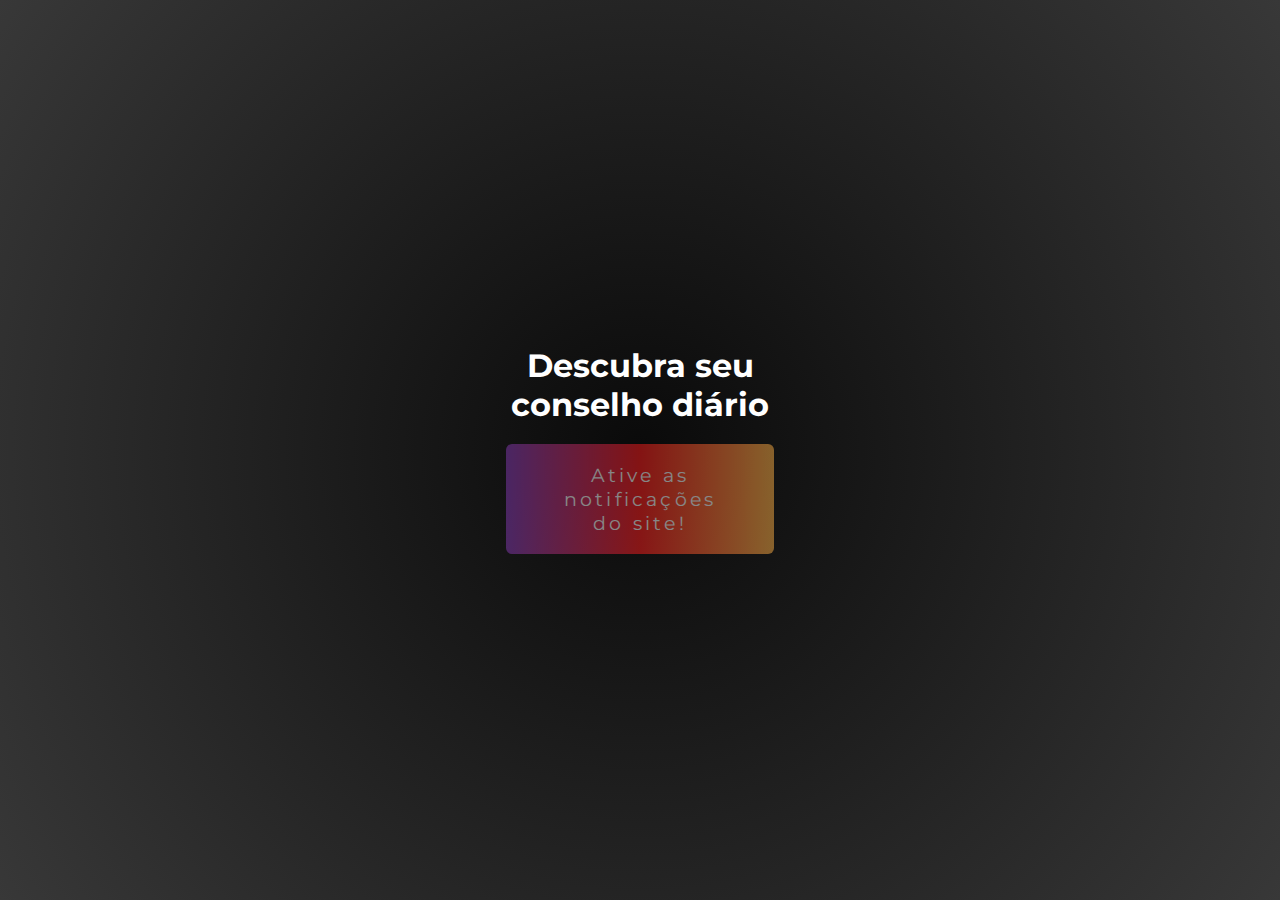
<file: index.html>
<!DOCTYPE html>
<html lang="pt-br">
<head>
    <meta charset="UTF-8">
    <meta http-equiv="X-UA-Compatible" content="IE=edge">
    <meta name="viewport" content="width=device-width, initial-scale=1.0, maximum-scale=1.0, user-scalable=no" />
    <title>Notify me</title>
    <link rel="stylesheet" href="css/style.css?v=1.5">
    <link rel="stylesheet" href="css/index.css?v=1.5">
    <link rel="icon" type="image/png" href="https://cdn3d.iconscout.com/3d/premium/thumb/notification-bell-6335963-5220283.png" />
</head>
<body>
    <div class="app">
        <div class="item">
            <h1 class="index-h1">
                Descubra seu <br> conselho diário
            </h1>
            <button id="notify" style="display: none;">
                Notify me!
            </button>
            <button id="activate" disabled>
                Ative as <br> notificações <br> do site!
            </button>
        </div>
    </div>
    <script src="js/index.js?v=1.4"></script>
</body>
</html>
</file>
<file: css/style.css>
@import url('https://fonts.googleapis.com/css2?family=Montserrat&display=swap');
*{
    margin: 0;
    padding: 0;
    box-sizing: border-box;
}
body{
    min-height: 100vh;
    user-select: none;
    background: rgb(33,33,33);
    background: radial-gradient(circle, rgb(10, 10, 10) 0%, rgb(56, 56, 56) 100%);
}
.app{
    display: flex;
    flex-direction: row;
    flex-wrap: wrap;
    align-items: start;
    justify-content: center;
}
.item{
    flex-grow: 1;
    width: 100vw;
    margin: 10px;
    padding-bottom: 10px;
    display: flex;
    flex-direction: column;
    align-items: center;
    justify-content: center;
}
h1{
    font-size: 1.5rem;
    text-align: center;
    font-family: 'Montserrat', sans-serif;
    color: white;
    margin: 10px;
}
.index-h1{
    font-size: 2rem;
    margin-bottom: 20px;
}
p{
    font-size: 1.5rem;
    text-align: center;
    font-family: 'Montserrat', sans-serif;
    color: white;
}
img{
    border-radius: 10px;
    margin: 10px 0px;
    pointer-events: none;
}
button{
    font-family: 'Montserrat', sans-serif;
    font-size: 1.2rem;
    letter-spacing: 0.2rem;
    color: white;
    cursor: pointer;
    border: none;
    border-radius: 6px;
    outline: none;
    padding: 1em 3em;
    background: rgb(131,58,180);
    background: linear-gradient(90deg, rgba(131,58,180,1) 0%, rgba(253,29,29,1) 50%, rgba(252,176,69,1) 100%);
}
button:hover{
    opacity: 90%;
}
button:disabled{
    opacity: 50%;
    pointer-events: none;
}
@media only screen and (max-width: 600px){
    img{
        width: 80vw;
        height: 80vw;
    }
}
</file>
<file: css/index.css>
html{
    height: 100% !important;
}
body{
    height: 100% !important;
    min-height: 100% !important;
}
.app{
    height: 100% !important;
    align-items: center;
}
</file>
